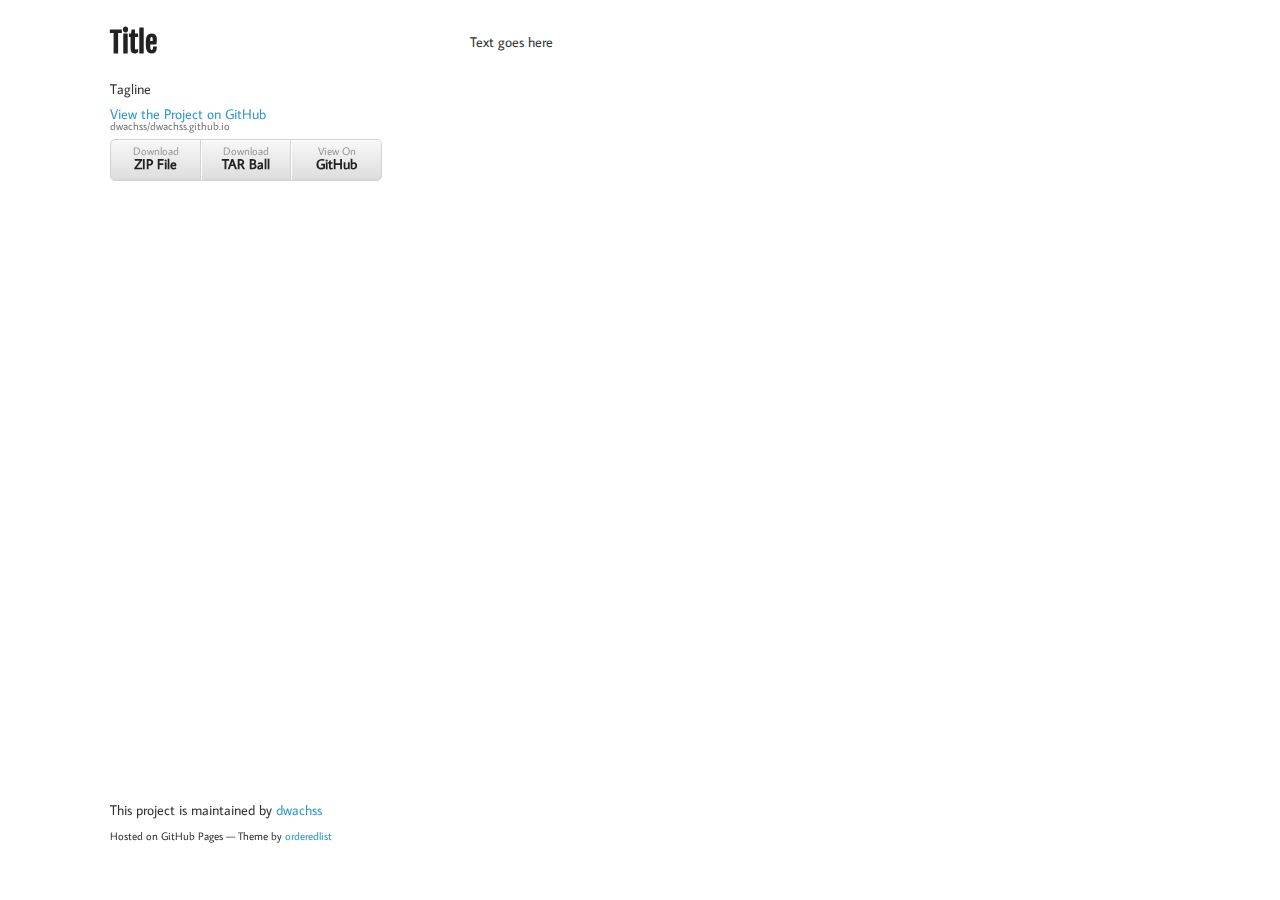
<file: template.html>
<!doctype html>
<html>
  <head>
    <meta charset="utf-8">
    <meta http-equiv="X-UA-Compatible" content="chrome=1">
    <title>Github pages with Minimalist template</title>

    <link rel="stylesheet" href="stylesheets/styles.css">
    <link rel="stylesheet" href="stylesheets/pygment_trac.css">
    <meta name="viewport" content="width=device-width, initial-scale=1, user-scalable=no">
    <!--[if lt IE 9]>
    <script src="//html5shiv.googlecode.com/svn/trunk/html5.js"></script>
    <![endif]-->
  </head>
  <body>
    <div class="wrapper">
      <header>
        <h1>Title</h1>
        <p>Tagline</p>

        <p class="view"><a href="https://github.com/dwachss/dwachss.github.io">View the Project on GitHub <small>dwachss/dwachss.github.io</small></a></p>


        <ul>
          <li><a href="https://github.com/dwachss/dwachss.github.io/zipball/master">Download <strong>ZIP File</strong></a></li>
          <li><a href="https://github.com/dwachss/dwachss.github.io/tarball/master">Download <strong>TAR Ball</strong></a></li>
          <li><a href="https://github.com/dwachss/dwachss.github.io">View On <strong>GitHub</strong></a></li>
        </ul>
      </header>
      <section>
        <p>Text goes here</p>
      </section>
      <footer>
        <p>This project is maintained by <a href="https://github.com/dwachss">dwachss</a></p>
        <p><small>Hosted on GitHub Pages &mdash; Theme by <a href="https://github.com/orderedlist">orderedlist</a></small></p>
      </footer>
    </div>
    <script src="javascripts/scale.fix.js"></script>
    
  </body>
</html>
</file>
<file: stylesheets/styles.css>
@import url(http://fonts.googleapis.com/css?family=Average+Sans|Source+Code+Pro|Fjalla+One); /* modified 2015-02-04 DHW */

body {
  padding:20px; /* modified 2015-02-01 DHW */
  font:14px/1.5 "Average Sans", "Helvetica Neue", Helvetica, Arial, sans-serif;
  color:#333; /* modified 2015-02-01 DHW */
  font-weight:300;
}

h1, h2, h3, h4, h5, h6 {
  font-family: "Fjalla One";
  color:#222;
  margin:0 0 20px;
}

p, ul, ol, table, pre, dl {
  margin: 4px 0; /* modified 2015-02-01 DHW */
}

h1, h2, h3 {
  line-height:1.1;
}

h1 {
  font-size:28px;
}

h2 {
  color:#393939;
}

h3, h4, h5, h6 {
  color:#494949;
}

a {
  color:#39c;
  font-weight:400;
  text-decoration:none;
}

a small {
  font-size:11px;
  color:#777;
  margin-top:-0.6em;
  display:block;
}

.wrapper {
  width:1060px; /* modified 2015-02-01 DHW */
  margin:0 auto;
}

blockquote {
  border-left:1px solid #e5e5e5;
  margin:0;
  padding:0 0 0 20px;
  font-style:italic;
}

code, pre {
  font-family: "Source Code Pro", Monaco, Bitstream Vera Sans Mono, Lucida Console, Terminal; /* modified 2015-02-04 DHW */
  color:#333;
  font-size:12px;
}

pre {
  padding:4px;
  background: #f8f8f8;  
  border-radius:5px;
  border:1px solid #e5e5e5;
  overflow-x: auto;
}

table {
  width:100%;
  border-collapse:collapse;
}

th, td {
  text-align:left;
  padding:5px 10px;
  border-bottom:1px solid #e5e5e5;
}

dt {
  color:#444;
  font-weight:700;
}

th {
  color:#444;
}

img {
  max-width:100%;
}

header {
  width:270px;
  float:left;
  position:fixed;
}

header ul {
  list-style:none;
  height:40px;
  
  padding:0;
  
  background: #eee;
  background: -moz-linear-gradient(top, #f8f8f8 0%, #dddddd 100%);
  background: -webkit-gradient(linear, left top, left bottom, color-stop(0%,#f8f8f8), color-stop(100%,#dddddd));
  background: -webkit-linear-gradient(top, #f8f8f8 0%,#dddddd 100%);
  background: -o-linear-gradient(top, #f8f8f8 0%,#dddddd 100%);
  background: -ms-linear-gradient(top, #f8f8f8 0%,#dddddd 100%);
  background: linear-gradient(top, #f8f8f8 0%,#dddddd 100%);
  
  border-radius:5px;
  border:1px solid #d2d2d2;
  box-shadow:inset #fff 0 1px 0, inset rgba(0,0,0,0.03) 0 -1px 0;
  width:270px;
}

header li {
  width:89px;
  float:left;
  border-right:1px solid #d2d2d2;
  height:40px;
}

header ul a {
  line-height:1;
  font-size:11px;
  color:#999;
  display:block;
  text-align:center;
  padding-top:6px;
  height:40px;
}

strong {
  color:#222;
  font-weight:700;
}

header ul li + li {
  width:88px;
  border-left:1px solid #fff;
}

header ul li + li + li {
  border-right:none;
  width:89px;
}

header ul a strong {
  font-size:14px;
  display:block;
  color:#222;
}

section {
  width:700px; /* modified 2015-02-01 DHW */
  float:right;
  padding-bottom:50px;
}

small {
  font-size:11px;
}

hr {
  border:0;
  background:#e5e5e5;
  height:1px;
  margin:0 0 20px;
}

footer {
  width:270px;
  float:left;
  position:fixed;
  bottom:50px;
}

@media print, screen and (max-width: 960px) {
  
  div.wrapper {
    width:auto;
    margin:0;
  }
  
  header, section, footer {
    float:none;
    position:static;
    width:auto;
  }
  
  header {
    padding-right:320px;
  }
  
  section {
    border:1px solid #e5e5e5;
    border-width:1px 0;
    padding:20px 0;
    margin:0 0 20px;
  }
  
  header a small {
    display:inline;
  }
  
  header ul {
    position:absolute;
    right:50px;
    top:52px;
  }
}

@media print, screen and (max-width: 720px) {
  body {
    word-wrap:break-word;
  }
  
  header {
    padding:0;
  }
  
  header ul, header p.view {
    position:static;
  }
  
  pre, code {
    word-wrap:normal;
  }
}

@media print, screen and (max-width: 480px) {
  body {
    padding:15px;
  }
  
  header ul {
    display:none;
  }
}

@media print {
  body {
    padding:0.4in;
    font-size:12pt;
    color:#444;
  }
}
</file>
<file: stylesheets/pygment_trac.css>
.highlight  { background: #ffffff; }
.highlight .c { color: #999988; font-style: italic } /* Comment */
.highlight .err { color: #a61717; background-color: #e3d2d2 } /* Error */
.highlight .k { font-weight: bold } /* Keyword */
.highlight .o { font-weight: bold } /* Operator */
.highlight .cm { color: #999988; font-style: italic } /* Comment.Multiline */
.highlight .cp { color: #999999; font-weight: bold } /* Comment.Preproc */
.highlight .c1 { color: #999988; font-style: italic } /* Comment.Single */
.highlight .cs { color: #999999; font-weight: bold; font-style: italic } /* Comment.Special */
.highlight .gd { color: #000000; background-color: #ffdddd } /* Generic.Deleted */
.highlight .gd .x { color: #000000; background-color: #ffaaaa } /* Generic.Deleted.Specific */
.highlight .ge { font-style: italic } /* Generic.Emph */
.highlight .gr { color: #aa0000 } /* Generic.Error */
.highlight .gh { color: #999999 } /* Generic.Heading */
.highlight .gi { color: #000000; background-color: #ddffdd } /* Generic.Inserted */
.highlight .gi .x { color: #000000; background-color: #aaffaa } /* Generic.Inserted.Specific */
.highlight .go { color: #888888 } /* Generic.Output */
.highlight .gp { color: #555555 } /* Generic.Prompt */
.highlight .gs { font-weight: bold } /* Generic.Strong */
.highlight .gu { color: #800080; font-weight: bold; } /* Generic.Subheading */
.highlight .gt { color: #aa0000 } /* Generic.Traceback */
.highlight .kc { font-weight: bold } /* Keyword.Constant */
.highlight .kd { font-weight: bold } /* Keyword.Declaration */
.highlight .kn { font-weight: bold } /* Keyword.Namespace */
.highlight .kp { font-weight: bold } /* Keyword.Pseudo */
.highlight .kr { font-weight: bold } /* Keyword.Reserved */
.highlight .kt { color: #445588; font-weight: bold } /* Keyword.Type */
.highlight .m { color: #009999 } /* Literal.Number */
.highlight .s { color: #d14 } /* Literal.String */
.highlight .na { color: #008080 } /* Name.Attribute */
.highlight .nb { color: #0086B3 } /* Name.Builtin */
.highlight .nc { color: #445588; font-weight: bold } /* Name.Class */
.highlight .no { color: #008080 } /* Name.Constant */
.highlight .ni { color: #800080 } /* Name.Entity */
.highlight .ne { color: #990000; font-weight: bold } /* Name.Exception */
.highlight .nf { color: #990000; font-weight: bold } /* Name.Function */
.highlight .nn { color: #555555 } /* Name.Namespace */
.highlight .nt { color: #000080 } /* Name.Tag */
.highlight .nv { color: #008080 } /* Name.Variable */
.highlight .ow { font-weight: bold } /* Operator.Word */
.highlight .w { color: #bbbbbb } /* Text.Whitespace */
.highlight .mf { color: #009999 } /* Literal.Number.Float */
.highlight .mh { color: #009999 } /* Literal.Number.Hex */
.highlight .mi { color: #009999 } /* Literal.Number.Integer */
.highlight .mo { color: #009999 } /* Literal.Number.Oct */
.highlight .sb { color: #d14 } /* Literal.String.Backtick */
.highlight .sc { color: #d14 } /* Literal.String.Char */
.highlight .sd { color: #d14 } /* Literal.String.Doc */
.highlight .s2 { color: #d14 } /* Literal.String.Double */
.highlight .se { color: #d14 } /* Literal.String.Escape */
.highlight .sh { color: #d14 } /* Literal.String.Heredoc */
.highlight .si { color: #d14 } /* Literal.String.Interpol */
.highlight .sx { color: #d14 } /* Literal.String.Other */
.highlight .sr { color: #009926 } /* Literal.String.Regex */
.highlight .s1 { color: #d14 } /* Literal.String.Single */
.highlight .ss { color: #990073 } /* Literal.String.Symbol */
.highlight .bp { color: #999999 } /* Name.Builtin.Pseudo */
.highlight .vc { color: #008080 } /* Name.Variable.Class */
.highlight .vg { color: #008080 } /* Name.Variable.Global */
.highlight .vi { color: #008080 } /* Name.Variable.Instance */
.highlight .il { color: #009999 } /* Literal.Number.Integer.Long */

.type-csharp .highlight .k { color: #0000FF }
.type-csharp .highlight .kt { color: #0000FF }
.type-csharp .highlight .nf { color: #000000; font-weight: normal }
.type-csharp .highlight .nc { color: #2B91AF }
.type-csharp .highlight .nn { color: #000000 }
.type-csharp .highlight .s { color: #A31515 }
.type-csharp .highlight .sc { color: #A31515 }
</file>
